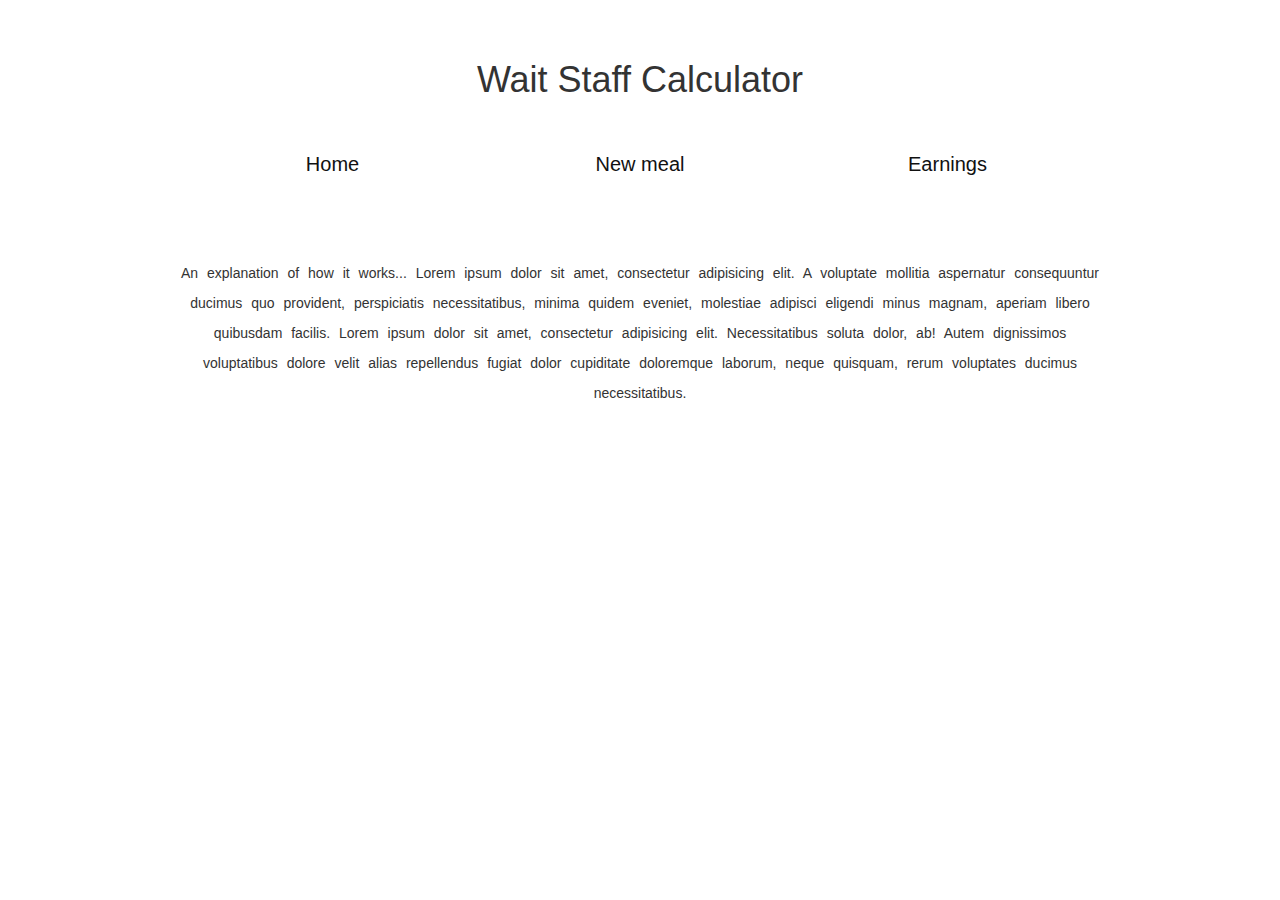
<file: index.html>
<!DOCTYPE html>
<html lang="en" ng-app="WSCApp">
<head>
	<title>WaitStaff with Routes</title>
	<link rel="stylesheet" href="https://maxcdn.bootstrapcdn.com/bootstrap/3.3.1/css/bootstrap.min.css">
	<link rel="stylesheet" type="text/css" href="css/style.css">
</head>
<body>
	
	<div class="animate-view-container">
	<header class="header">
		<div class="container">
			<h1>Wait Staff Calculator</h1>
			<ul class="nav">
				<li><a href="#/">Home</a></li>
				<li><a href="#/new-meal">New meal</a></li>
				<li><a href="#/earnings">Earnings</a></li>
			</ul>
		</div>
	</header>


	
		<div ng-view class="animate-view"></div>
	</div>

	<script type="text/javascript" src="bower_components/angular/angular.js"></script>
    <script type="text/javascript" src="bower_components/angular-route/angular-route.js"></script>
   	<script type="text/javascript" src="bower_components/angular-messages/angular-messages.js"></script>
	<script type="text/javascript" src="bower_components/angular-animate/angular-animate.js"></script>
    <script src="wsc-app.js"></script>
</body>
</html>
</file>
<file: css/style.css>
html, body {
  margin: 0;
  padding: 0;
  font-family: 'Raleway', sans-serif;
}

.container {
  max-width: 940px;
  margin: 0 auto;
  padding: 0 10px;
}

.header {
	text-align: center;
	margin: 40px;
}

.nav {
	width: 100%;
	margin: 0;
	padding: 0;
}

.nav li {
  width: 33%;
  text-align: center;
  display: inline-block;
  font-size: 20px;
  text-tranform: uppercase;
  margin: 30px 0;
}

.nav li a {
	text-decoration: none;
	color: #111111;
}

.nav li a:hover {
  text-decoration: underline;
}

.home {
  margin: 0 auto;
  line-height: 30px;
  text-align: center;
  word-spacing: 5px;
}

.col-md-5 {
  width: 50%;
  padding: 0;
  margin: 0 auto;
}

.col-md-4 {
  width: 40%;
  padding: 0;
  margin: 0 auto;
}

.box {
  border: 1px solid black;
  padding: 20px;
  background-color: white;
  font-size: 1em;
  margin: 0 auto;
}

.box h2 {
  color: black;
  font-size: 1.5em;
  text-align: center;
  margin-top: 0px;
  border-bottom: 1px solid black;
  padding-bottom: 10px;
}

.meal-details {
  margin: 0 auto;
}

.meal-details form {
  margin: 0 auto;
  text-align: center;
}

.meal-details input {
  padding: 10px;
  margin: 0 5px 20px 0;
  width: 80px;
  border: none;
  border-bottom: 1px solid #AEAEAE;
}

.btn {
  width: 100px;
  margin: 20px 40%;
}

.alert{
  text-align: center;
}

.results {
  margin: 0px 40px;
}

.clear {
  clear: both;
}

.earnings-info {
  margin: 0 25%;
}


/*Animation*/
.animate-view-container { 
  position:relative; 
  min-height: 100%; 
}
.animate-view.ng-enter,
.animate-view.ng-leave {
    transition: all 1s linear;
    position: relative;
}
.animate-view.ng-enter { 
  opacity: 0; 
  z-index: 1000; 
}
.animate-view.ng-enter.ng-enter-active { 
  opacity: 1; 
}
.animate-view.ng-leave { 
  opacity: 1; 
  z-index: 99; 
}
.animate-view.ng-leave.ng-leave-active { 
  opacity: 0;
}
</file>
